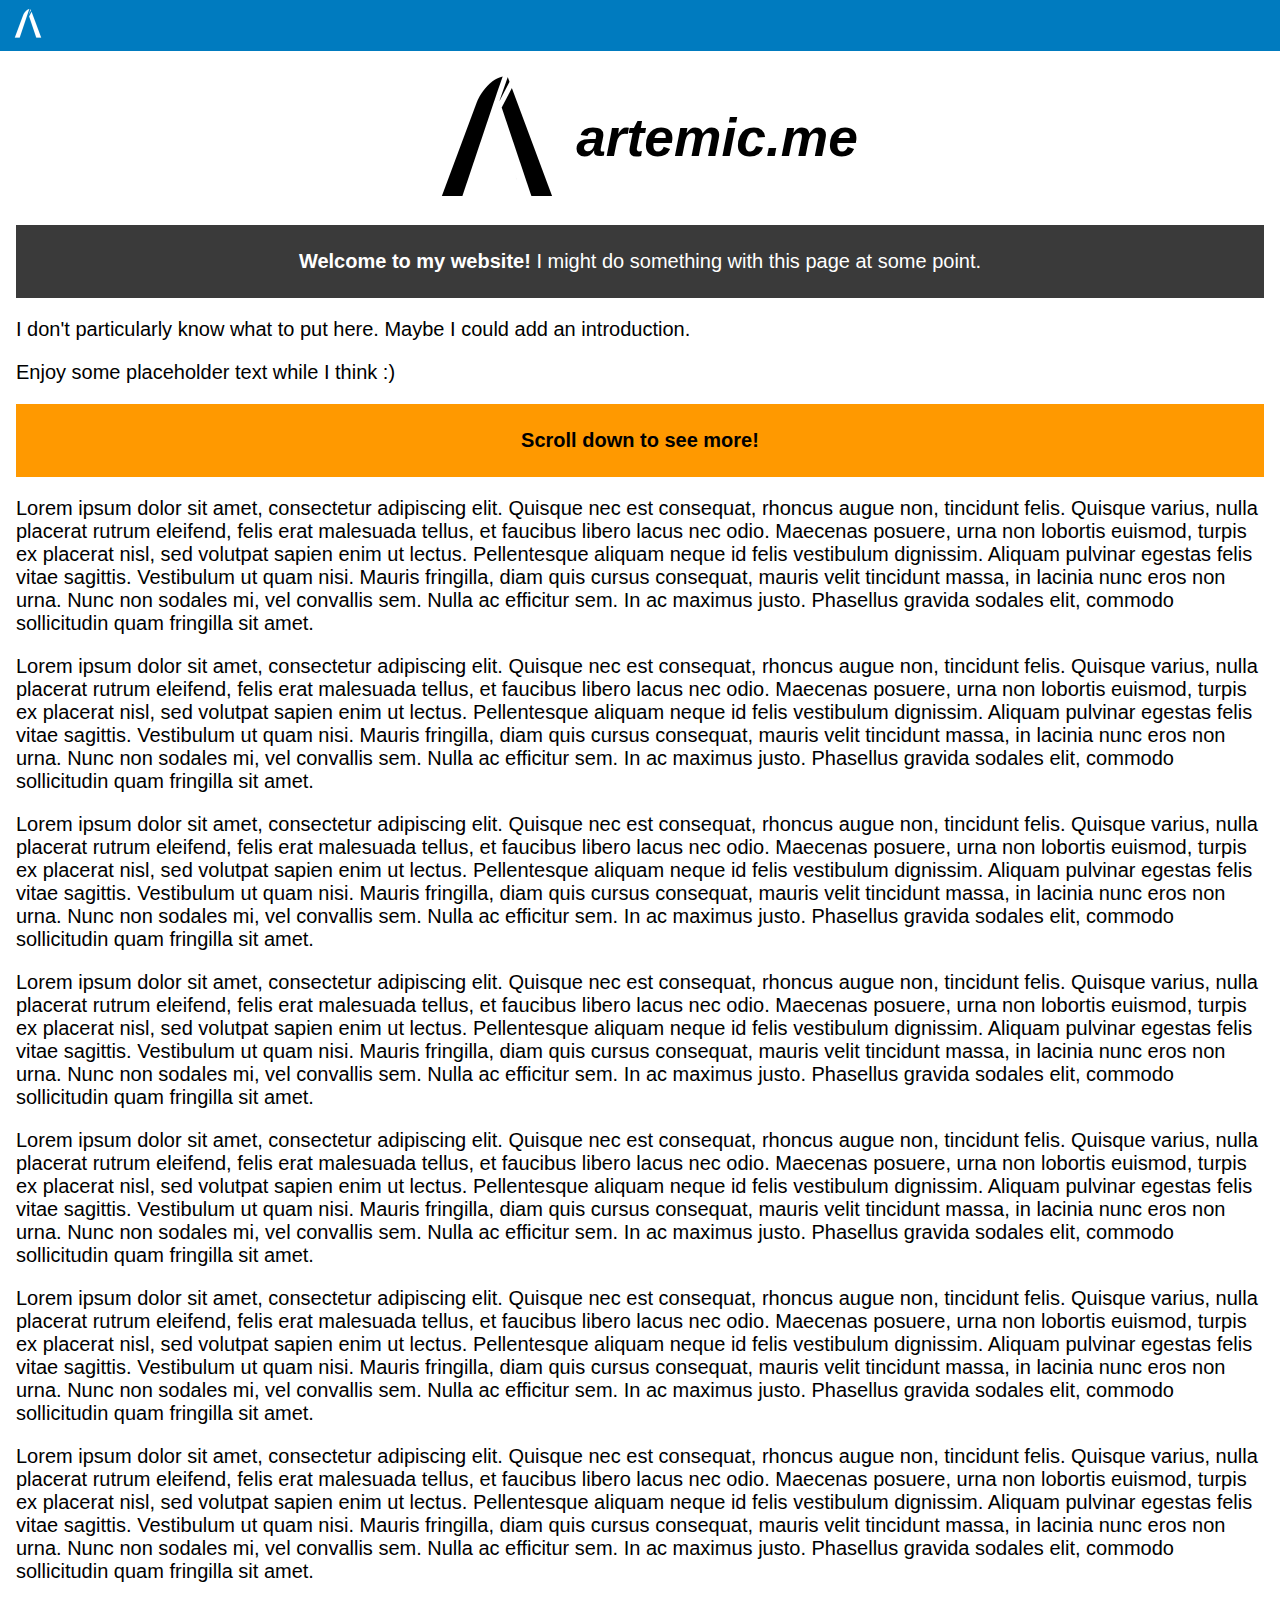
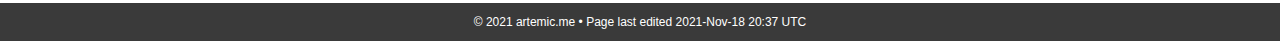
<file: index.html>
<!DOCTYPE html>
<html lang="en">
<head>
<meta charset="UTF-8">
<title>artemic.me</title>
<link href="https://fonts.googleapis.com/css?family=Source%20Sans%20Pro" rel="stylesheet">
<link href="/main.css" rel="stylesheet">
<link rel="icon" type="image/png" href="/img/a.png">
</head>

<body>
<div id="navbar">
  <a href="https://artemic.me"><img src="/img/headerlogo.png" width=36 height=36 alt="artemic.me website"></a>
  <!--<a class="em2"><b>Site experiencing intermittent service interruptions</b></a>-->
</div>

<div class="content">

<table>
  <tr>
    <td><img src="/img/a.png" height=150 alt="artemic.me site logo"></td>
    <td><p style="font-size: 40pt;font-weight: bold;font-style: italic;">artemic.me</p></td>
  </tr>
</table>

<div class="em1">
<p><b>Welcome to my website!</b> I might do something with this page at some point.</p>
</div>
<p>I don't particularly know what to put here. Maybe I could add an introduction.</p>
<p>Enjoy some placeholder text while I think :)</p>
<div class="em2">
<p><b>Scroll down to see more!</b></p>
</div>
<p>Lorem ipsum dolor sit amet, consectetur adipiscing elit. Quisque nec est consequat, rhoncus augue non, tincidunt felis. Quisque varius, nulla placerat rutrum eleifend, felis erat malesuada tellus, et faucibus libero lacus nec odio. Maecenas posuere, urna non lobortis euismod, turpis ex placerat nisl, sed volutpat sapien enim ut lectus. Pellentesque aliquam neque id felis vestibulum dignissim. Aliquam pulvinar egestas felis vitae sagittis. Vestibulum ut quam nisi. Mauris fringilla, diam quis cursus consequat, mauris velit tincidunt massa, in lacinia nunc eros non urna. Nunc non sodales mi, vel convallis sem. Nulla ac efficitur sem. In ac maximus justo. Phasellus gravida sodales elit, commodo sollicitudin quam fringilla sit amet.</p>
<p>Lorem ipsum dolor sit amet, consectetur adipiscing elit. Quisque nec est consequat, rhoncus augue non, tincidunt felis. Quisque varius, nulla placerat rutrum eleifend, felis erat malesuada tellus, et faucibus libero lacus nec odio. Maecenas posuere, urna non lobortis euismod, turpis ex placerat nisl, sed volutpat sapien enim ut lectus. Pellentesque aliquam neque id felis vestibulum dignissim. Aliquam pulvinar egestas felis vitae sagittis. Vestibulum ut quam nisi. Mauris fringilla, diam quis cursus consequat, mauris velit tincidunt massa, in lacinia nunc eros non urna. Nunc non sodales mi, vel convallis sem. Nulla ac efficitur sem. In ac maximus justo. Phasellus gravida sodales elit, commodo sollicitudin quam fringilla sit amet.</p>
<p>Lorem ipsum dolor sit amet, consectetur adipiscing elit. Quisque nec est consequat, rhoncus augue non, tincidunt felis. Quisque varius, nulla placerat rutrum eleifend, felis erat malesuada tellus, et faucibus libero lacus nec odio. Maecenas posuere, urna non lobortis euismod, turpis ex placerat nisl, sed volutpat sapien enim ut lectus. Pellentesque aliquam neque id felis vestibulum dignissim. Aliquam pulvinar egestas felis vitae sagittis. Vestibulum ut quam nisi. Mauris fringilla, diam quis cursus consequat, mauris velit tincidunt massa, in lacinia nunc eros non urna. Nunc non sodales mi, vel convallis sem. Nulla ac efficitur sem. In ac maximus justo. Phasellus gravida sodales elit, commodo sollicitudin quam fringilla sit amet.</p>
<p>Lorem ipsum dolor sit amet, consectetur adipiscing elit. Quisque nec est consequat, rhoncus augue non, tincidunt felis. Quisque varius, nulla placerat rutrum eleifend, felis erat malesuada tellus, et faucibus libero lacus nec odio. Maecenas posuere, urna non lobortis euismod, turpis ex placerat nisl, sed volutpat sapien enim ut lectus. Pellentesque aliquam neque id felis vestibulum dignissim. Aliquam pulvinar egestas felis vitae sagittis. Vestibulum ut quam nisi. Mauris fringilla, diam quis cursus consequat, mauris velit tincidunt massa, in lacinia nunc eros non urna. Nunc non sodales mi, vel convallis sem. Nulla ac efficitur sem. In ac maximus justo. Phasellus gravida sodales elit, commodo sollicitudin quam fringilla sit amet.</p>
<p>Lorem ipsum dolor sit amet, consectetur adipiscing elit. Quisque nec est consequat, rhoncus augue non, tincidunt felis. Quisque varius, nulla placerat rutrum eleifend, felis erat malesuada tellus, et faucibus libero lacus nec odio. Maecenas posuere, urna non lobortis euismod, turpis ex placerat nisl, sed volutpat sapien enim ut lectus. Pellentesque aliquam neque id felis vestibulum dignissim. Aliquam pulvinar egestas felis vitae sagittis. Vestibulum ut quam nisi. Mauris fringilla, diam quis cursus consequat, mauris velit tincidunt massa, in lacinia nunc eros non urna. Nunc non sodales mi, vel convallis sem. Nulla ac efficitur sem. In ac maximus justo. Phasellus gravida sodales elit, commodo sollicitudin quam fringilla sit amet.</p>
<p>Lorem ipsum dolor sit amet, consectetur adipiscing elit. Quisque nec est consequat, rhoncus augue non, tincidunt felis. Quisque varius, nulla placerat rutrum eleifend, felis erat malesuada tellus, et faucibus libero lacus nec odio. Maecenas posuere, urna non lobortis euismod, turpis ex placerat nisl, sed volutpat sapien enim ut lectus. Pellentesque aliquam neque id felis vestibulum dignissim. Aliquam pulvinar egestas felis vitae sagittis. Vestibulum ut quam nisi. Mauris fringilla, diam quis cursus consequat, mauris velit tincidunt massa, in lacinia nunc eros non urna. Nunc non sodales mi, vel convallis sem. Nulla ac efficitur sem. In ac maximus justo. Phasellus gravida sodales elit, commodo sollicitudin quam fringilla sit amet.</p>
<p>Lorem ipsum dolor sit amet, consectetur adipiscing elit. Quisque nec est consequat, rhoncus augue non, tincidunt felis. Quisque varius, nulla placerat rutrum eleifend, felis erat malesuada tellus, et faucibus libero lacus nec odio. Maecenas posuere, urna non lobortis euismod, turpis ex placerat nisl, sed volutpat sapien enim ut lectus. Pellentesque aliquam neque id felis vestibulum dignissim. Aliquam pulvinar egestas felis vitae sagittis. Vestibulum ut quam nisi. Mauris fringilla, diam quis cursus consequat, mauris velit tincidunt massa, in lacinia nunc eros non urna. Nunc non sodales mi, vel convallis sem. Nulla ac efficitur sem. In ac maximus justo. Phasellus gravida sodales elit, commodo sollicitudin quam fringilla sit amet.</p>

</div>

<footer class="footer">
  <p>© 2021 artemic.me • Page last edited 2021-Nov-18 20:37 UTC</p>
</footer>

<script>
window.onscroll = function() {myFunction()};

var navbar = document.getElementById("navbar");
var sticky = navbar.offsetTop;

function myFunction() {
  if (window.pageYOffset >= sticky) {
    navbar.classList.add("sticky")
  } else {
    navbar.classList.remove("sticky");
  }
}
</script>
</body>

</html>
</file>
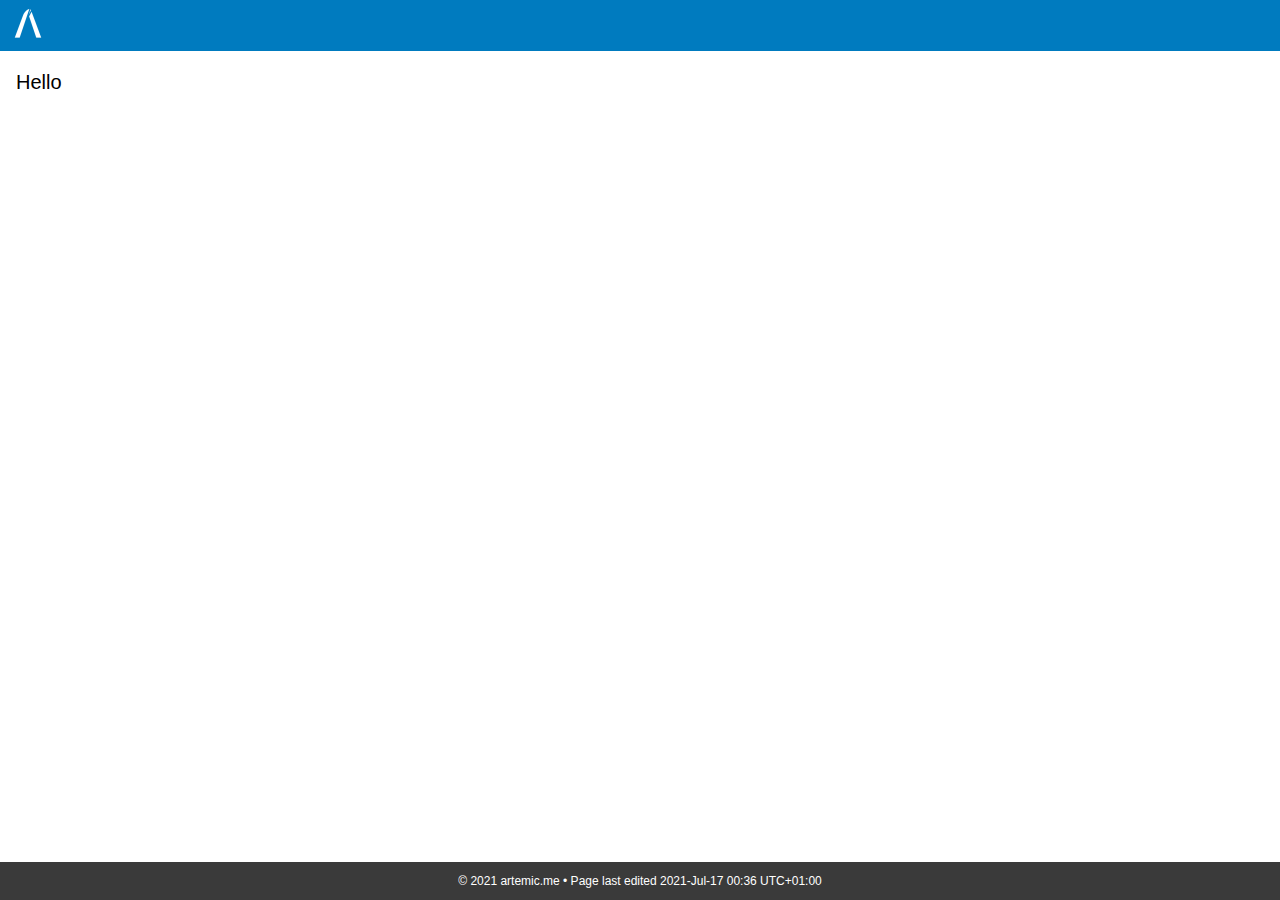
<file: write/index.html>
<!DOCTYPE html>
<html>
<meta charset="UTF-8">
<head>
<title>artemic.me</title>
<link href="/main.css" rel="stylesheet">
</head>
<body>
<div id="navbar">
  <a href="https://artemic.me"><img src="/img/headerlogo.png" width=36px height=36px></img></a>
  <!--<a class="em2"><b>Site experiencing intermittent service interruptions</b></a>-->
</div>

<div class="content">

<p>Hello</p>

</div>

<div class="footer">
  <p>© 2021 artemic.me • Page last edited 2021-Jul-17 00:36 UTC+01:00</p>
</div>

<script>
window.onscroll = function() {myFunction()};

var navbar = document.getElementById("navbar");
var sticky = navbar.offsetTop;

function myFunction() {
  if (window.pageYOffset >= sticky) {
    navbar.classList.add("sticky")
  } else {
    navbar.classList.remove("sticky");
  }
}
</script>
</body>
</html>
</file>
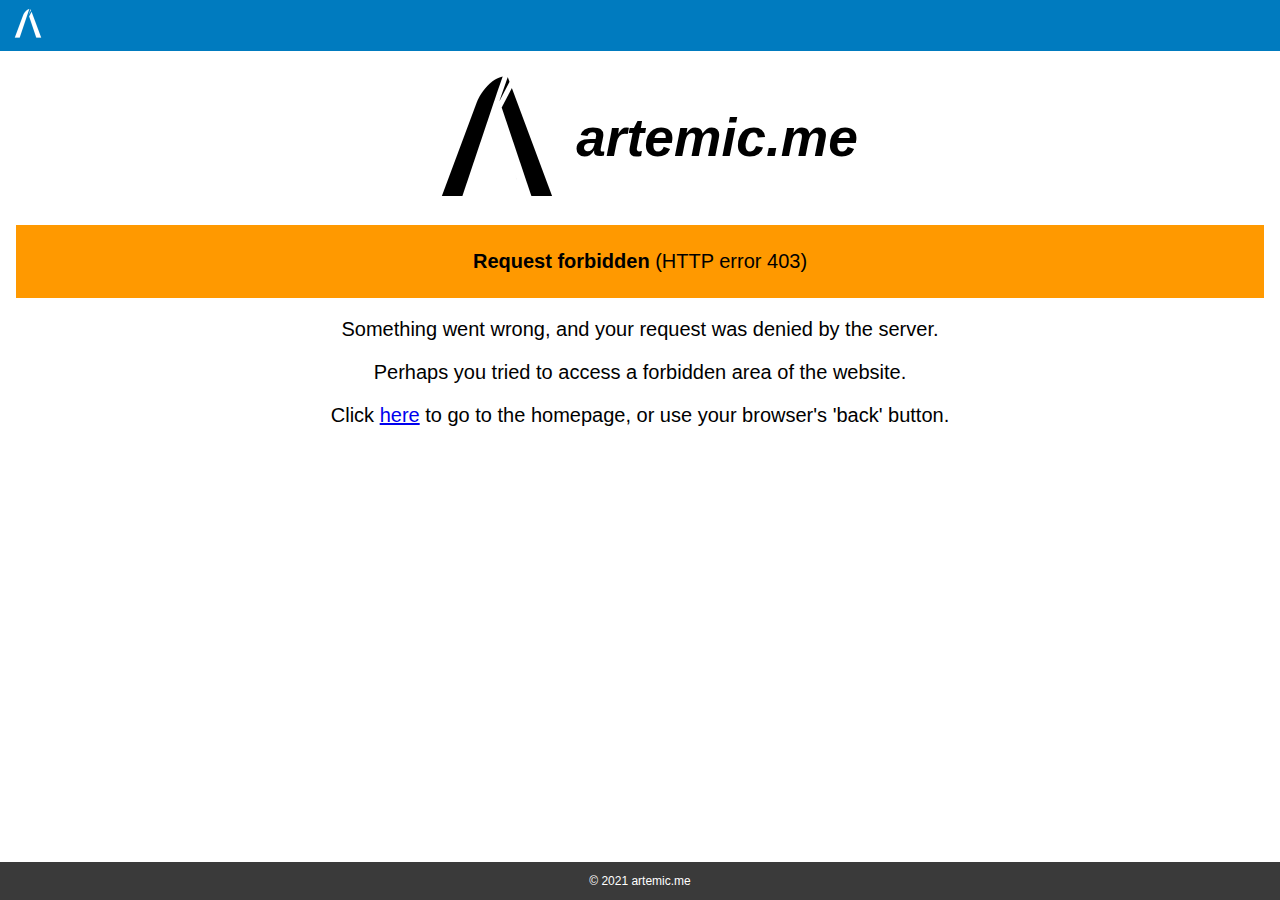
<file: htdocs/error/403/index.html>
<!DOCTYPE html>
<html lang="en">
<head>
<meta charset="UTF-8">
<title>artemic.me</title>
<link href="https://fonts.googleapis.com/css?family=Source%20Sans%20Pro" rel="stylesheet">
<link href="/main.css" rel="stylesheet">
<link rel="icon" type="image/png" href="/img/a.png">
</head>

<body>
<div id="navbar">
  <a href="https://artemic.me"><img src="/img/headerlogo.png" width=36 height=36 alt="artemic.me website"></a>
  <!--<a class="em2"><b>Site experiencing intermittent service interruptions</b></a>-->
</div>

<div class="content">

<table>
  <tr>
    <td><img src="/img/a.png" height=150 alt="artemic.me site logo"></td>
    <td><p style="font-size: 40pt;font-weight: bold;font-style: italic;">artemic.me</p></td>
  </tr>
</table>

<div class="em2">
<p><b>Request forbidden</b> (HTTP error 403)</p>
</div>
<p style="text-align: center;">Something went wrong, and your request was denied by the server.</p>
<p style="text-align: center;">Perhaps you tried to access a forbidden area of the website.</p>
<p style="text-align: center;">Click <a href="https://artemic.me">here</a> to go to the homepage, or use your browser's 'back' button.</p>

</div>

<div class="footer">
  <p>© 2021 artemic.me</p>
</div>


<script>
window.onscroll = function() {myFunction()};

var navbar = document.getElementById("navbar");
var sticky = navbar.offsetTop;

function myFunction() {
  if (window.pageYOffset >= sticky) {
    navbar.classList.add("sticky")
  } else {
    navbar.classList.remove("sticky");
  }
}
</script>
</body>

</html>
</file>
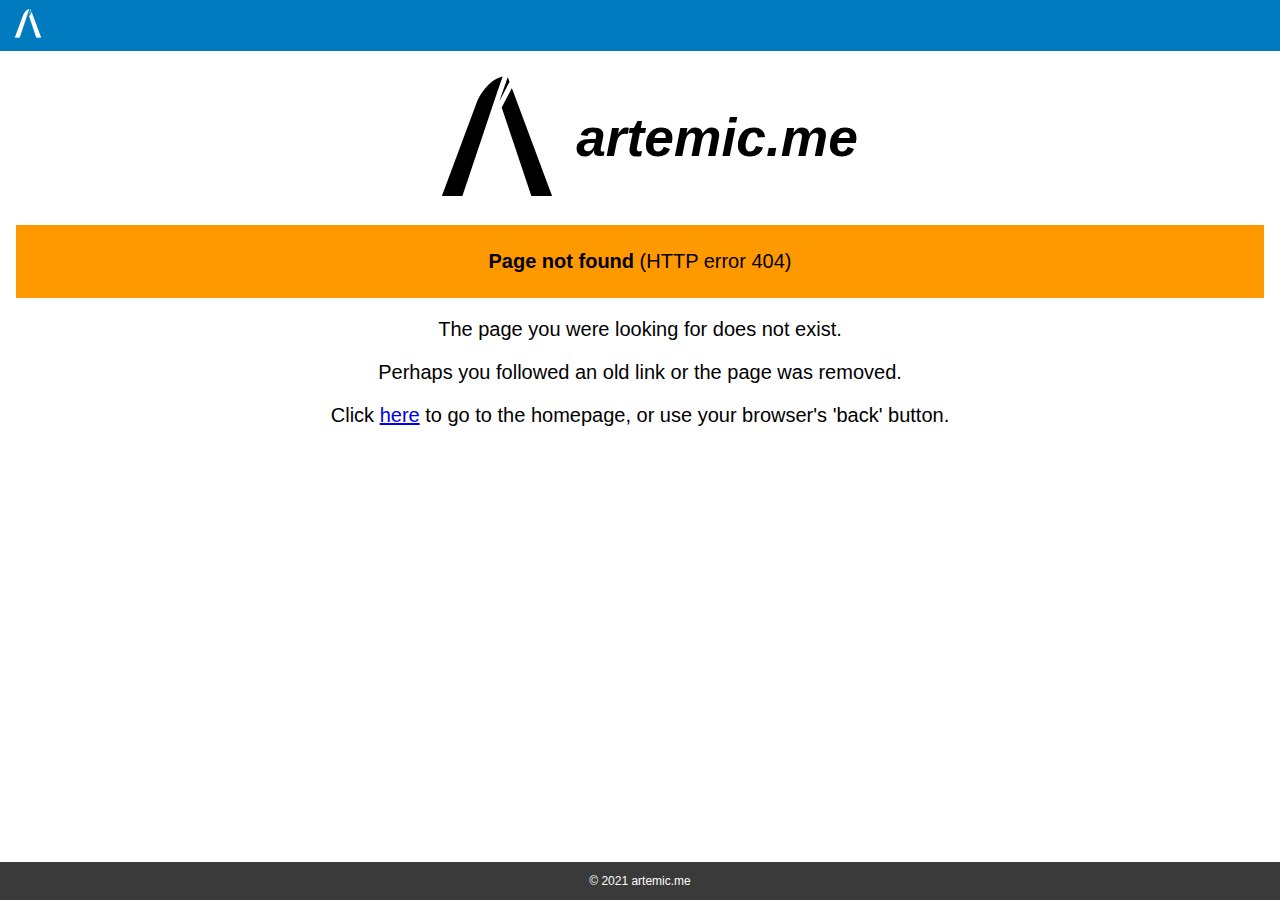
<file: htdocs/error/404/index.html>
<!DOCTYPE html>
<html lang="en">
<head>
<meta charset="UTF-8">
<title>artemic.me</title>
<link href="https://fonts.googleapis.com/css?family=Source%20Sans%20Pro" rel="stylesheet">
<link href="/main.css" rel="stylesheet">
<link rel="icon" type="image/png" href="/img/a.png">
</head>

<body>
<div id="navbar">
  <a href="https://artemic.me"><img src="/img/headerlogo.png" width=36 height=36 alt="artemic.me website"></a>
  <!--<a class="em2"><b>Site experiencing intermittent service interruptions</b></a>-->
</div>

<div class="content">

<table>
  <tr>
    <td><img src="/img/a.png" height=150 alt="artemic.me site logo"></td>
    <td><p style="font-size: 40pt;font-weight: bold;font-style: italic;">artemic.me</p></td>
  </tr>
</table>

<div class="em2">
<p><b>Page not found</b> (HTTP error 404)</p>
</div>
<p style="text-align: center;">The page you were looking for does not exist.</p>
<p style="text-align: center;">Perhaps you followed an old link or the page was removed.</p>
<p style="text-align: center;">Click <a href="https://artemic.me">here</a> to go to the homepage, or use your browser's 'back' button.</p>

</div>

<div class="footer">
  <p>© 2021 artemic.me</p>
</div>


<script>
window.onscroll = function() {myFunction()};

var navbar = document.getElementById("navbar");
var sticky = navbar.offsetTop;

function myFunction() {
  if (window.pageYOffset >= sticky) {
    navbar.classList.add("sticky")
  } else {
    navbar.classList.remove("sticky");
  }
}
</script>
</body>

</html>
</file>
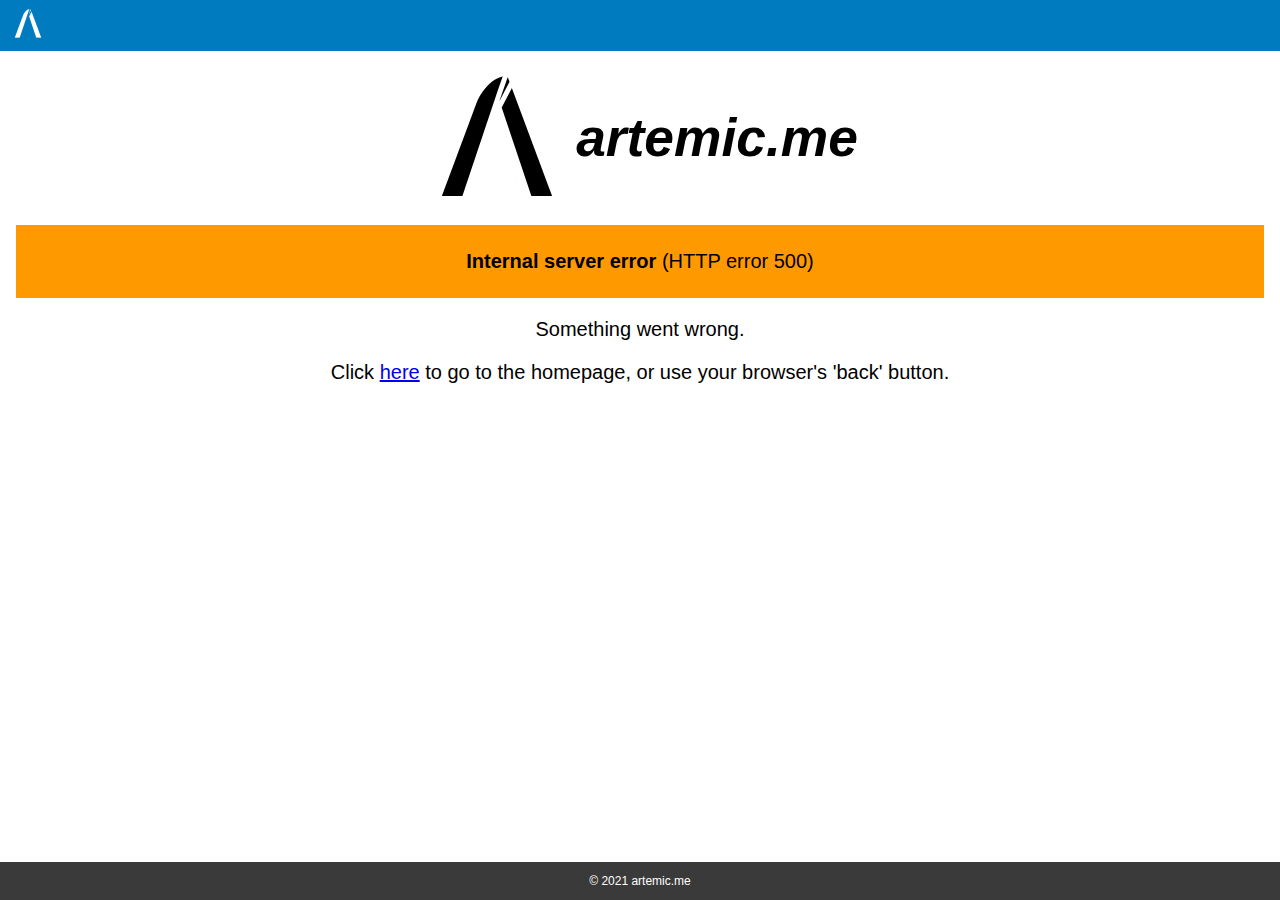
<file: htdocs/error/500/index.html>
<!DOCTYPE html>
<html lang="en">
<head>
<meta charset="UTF-8">
<title>artemic.me</title>
<link href="https://fonts.googleapis.com/css?family=Source%20Sans%20Pro" rel="stylesheet">
<link href="/main.css" rel="stylesheet">
<link rel="icon" type="image/png" href="/img/a.png">
</head>

<body>
<div id="navbar">
  <a href="https://artemic.me"><img src="/img/headerlogo.png" width=36 height=36 alt="artemic.me website"></a>
  <!--<a class="em2"><b>Site experiencing intermittent service interruptions</b></a>-->
</div>

<div class="content">

<table>
  <tr>
    <td><img src="/img/a.png" height=150 alt="artemic.me site logo"></td>
    <td><p style="font-size: 40pt;font-weight: bold;font-style: italic;">artemic.me</p></td>
  </tr>
</table>

<div class="em2">
<p><b>Internal server error</b> (HTTP error 500)</p>
</div>
<p style="text-align: center;">Something went wrong.</p>
<p style="text-align: center;">Click <a href="https://artemic.me">here</a> to go to the homepage, or use your browser's 'back' button.</p>

</div>

<div class="footer">
  <p>© 2021 artemic.me</p>
</div>


<script>
window.onscroll = function() {myFunction()};

var navbar = document.getElementById("navbar");
var sticky = navbar.offsetTop;

function myFunction() {
  if (window.pageYOffset >= sticky) {
    navbar.classList.add("sticky")
  } else {
    navbar.classList.remove("sticky");
  }
}
</script>
</body>

</html>
</file>
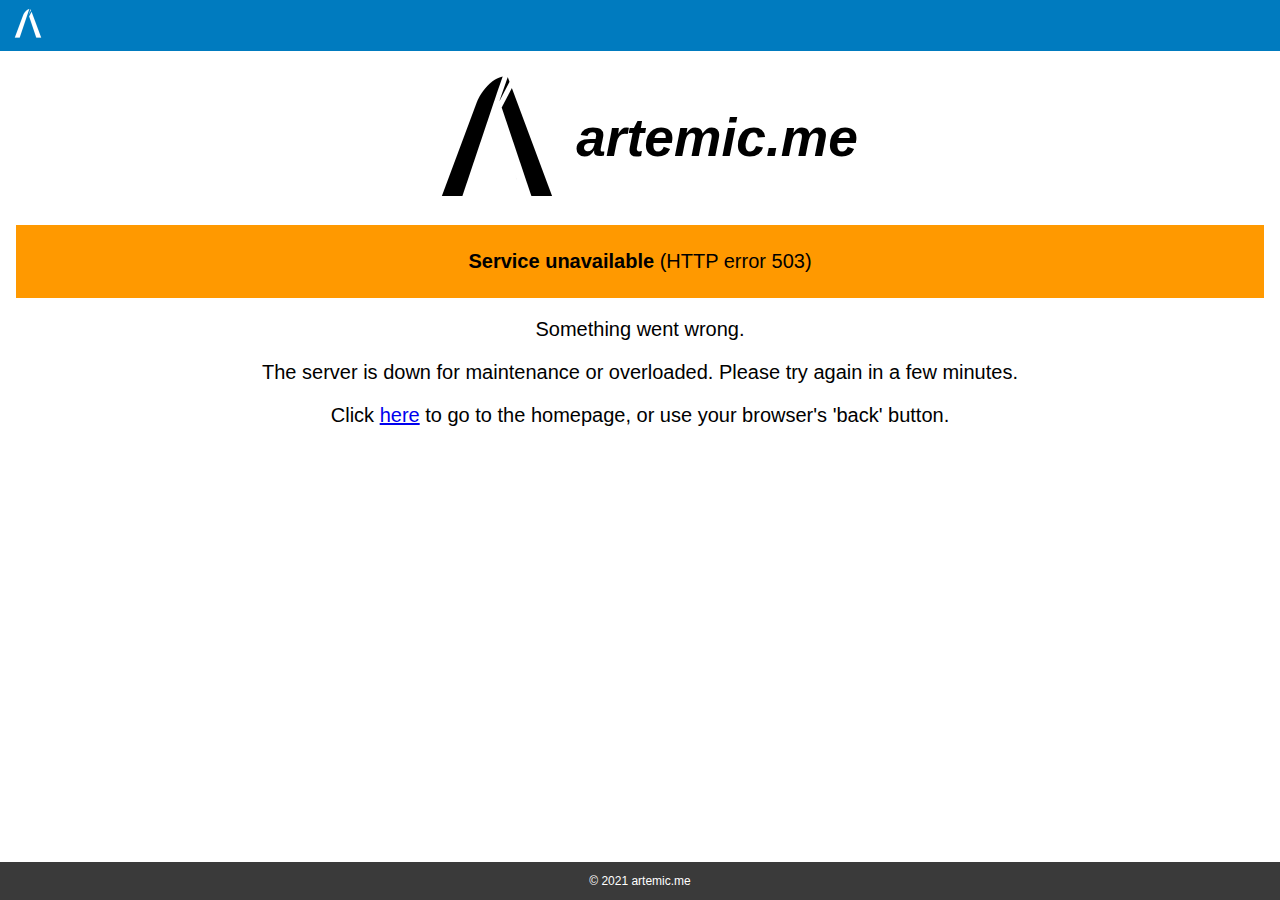
<file: htdocs/error/503/index.html>
<!DOCTYPE html>
<html lang="en">
<head>
<meta charset="UTF-8">
<title>artemic.me</title>
<link href="https://fonts.googleapis.com/css?family=Source%20Sans%20Pro" rel="stylesheet">
<link href="/main.css" rel="stylesheet">
<link rel="icon" type="image/png" href="/img/a.png">
</head>

<body>
<div id="navbar">
  <a href="https://artemic.me"><img src="/img/headerlogo.png" width=36 height=36 alt="artemic.me website"></a>
  <!--<a class="em2"><b>Site experiencing intermittent service interruptions</b></a>-->
</div>

<div class="content">

<table>
  <tr>
    <td><img src="/img/a.png" height=150 alt="artemic.me site logo"></td>
    <td><p style="font-size: 40pt;font-weight: bold;font-style: italic;">artemic.me</p></td>
  </tr>
</table>

<div class="em2">
<p><b>Service unavailable</b> (HTTP error 503)</p>
</div>
<p style="text-align: center;">Something went wrong.</p>
<p style="text-align: center;">The server is down for maintenance or overloaded. Please try again in a few minutes.</p>
<p style="text-align: center;">Click <a href="https://artemic.me">here</a> to go to the homepage, or use your browser's 'back' button.</p>

</div>

<div class="footer">
  <p>© 2021 artemic.me</p>
</div>


<script>
window.onscroll = function() {myFunction()};

var navbar = document.getElementById("navbar");
var sticky = navbar.offsetTop;

function myFunction() {
  if (window.pageYOffset >= sticky) {
    navbar.classList.add("sticky")
  } else {
    navbar.classList.remove("sticky");
  }
}
</script>
</body>

</html>
</file>
<file: main.css>
html, body {
  height: 100%;
}

body {
  margin: 0;
  font-size: 20px;
  font-family: 'Inter', sans-serif;
  display: flex;
  flex-direction: column;
}

#navbar {
  background-color: #007BBF;
}

#navbar a {
  display: inline-block;
  color: #FFFFFF;
  padding: 5px 10px;
  font-size: 15pt;
}

.sticky {
  position: fixed;
  top: 0;
  width: 100%;
}

.content {
  padding: 0px 16px;
  flex: 1 0 auto;
}

.sticky + .content {
  padding-top: 51px;
}

table, td {
  margin: auto;
  border: 0px;
}

.em1 {
  width: 100%;
  padding: 5px 0px 5px 0px;
  background-color: #3A3A3A;
  color: white;
  text-align: center;
  font-size: 20px;
}

.em2 {
  width: 100%;
  padding: 5px 0px 5px 0px;
  background-color: #FF9900;
  color: black;
  text-align: center;
  font-size: 20px;
}

.footer {
  flex-shrink: 0;
  width: 100%;
  background-color: #3A3A3A;
  color: white;
  text-align: center;
  font-size: 12px;
  overflow: hidden;
}
</file>
